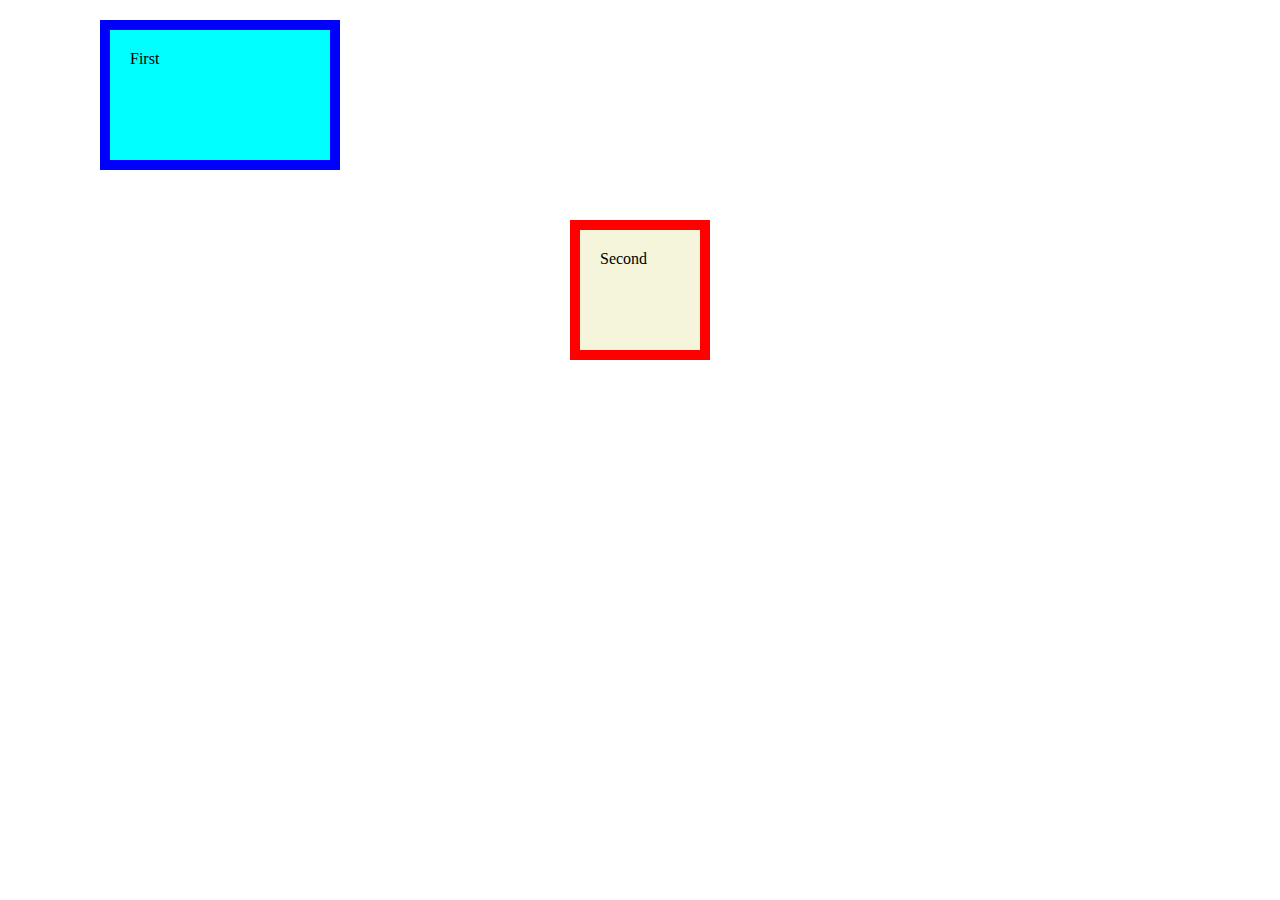
<file: src/boxmodel.html>
<!DOCTYPE html>
<html lang="en">
<head>
    <meta charset="UTF-8">
    <meta name="viewport" content="width=device-width, initial-scale=1.0">
    <title>CSS Box Model</title>
    <style>
        body {
            padding:0;
            margin:0;
        }
        .box-one {
            background-color: aqua;
            height:80px;
            width:100px;
            padding: 20px 100px 30px 20px;
            border: 10px solid blue;
            margin: 20px 30px 50px 100px;
        }
        .box-two {
            background-color: beige;
            height:80px;
            width:80px;
            padding:20px;
            border:10px solid red;
            margin:30px auto 50px auto ;
        }
    </style>
</head>
<body>
    <div class="box-one">First</div>
    <div class="box-two">Second</div>
</body>
</html>
</file>
